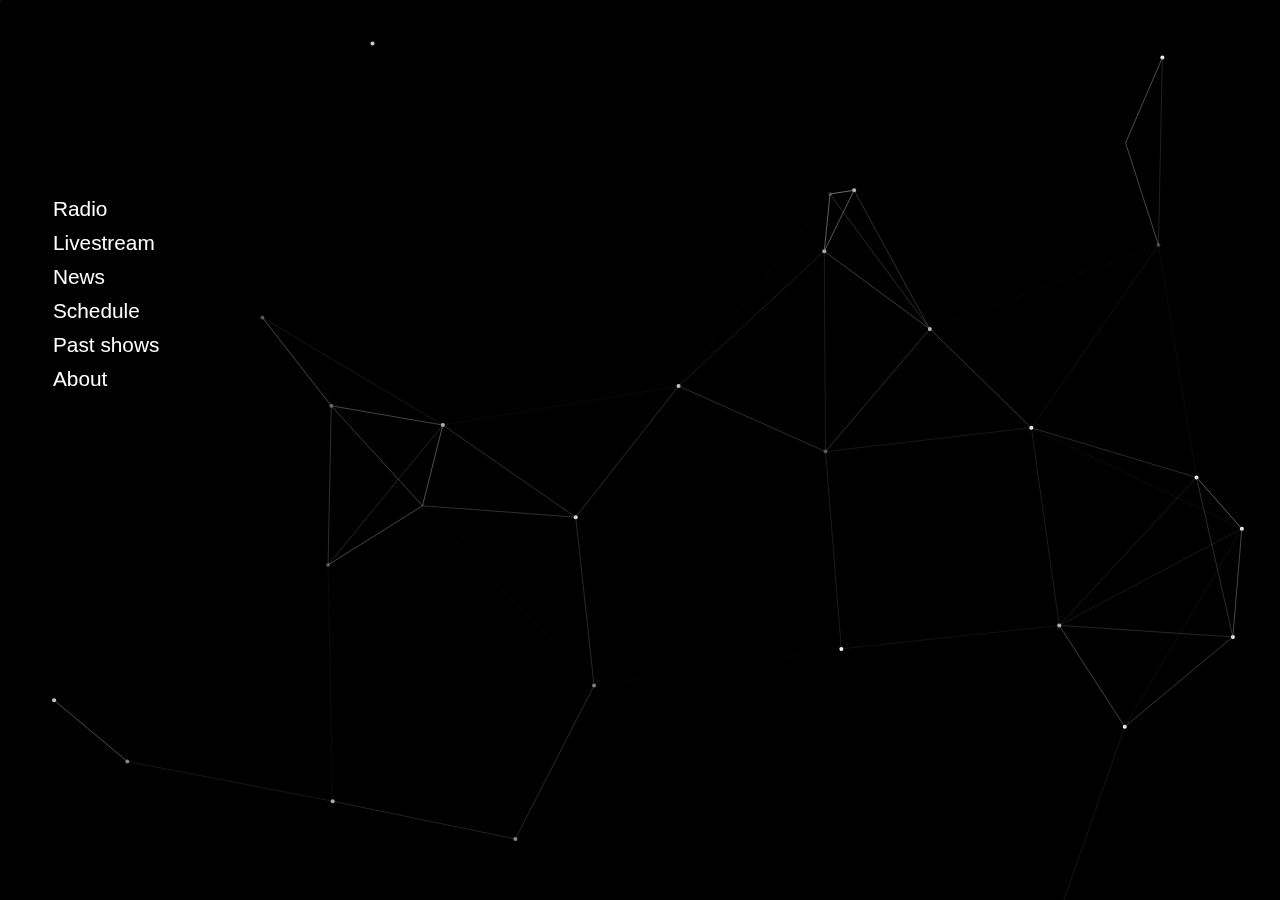
<file: livestream.html>
<!doctype html>
<html>
<head>
<meta charset="utf-8">
<title>Neuvoids</title>
<link href="style.css" rel="stylesheet" type="text/css">
<link rel="icon" type="image/png" sizes="16x16" href="favicon-16x16.png">
</head>
<body>
  <canvas id="nokey">
  </canvas>
<ul>	
  <li><a href="index.html">Radio</a></li>
  <li><a href="livestream.html">Livestream</a></li>
  <li><a href="https://neuvoids.tumblr.com/" target="blank">News</a></li>
  <li><a href="schedule.html">Schedule</a></li>
  <li><a href="shows.html">Past shows</a></li>
  <li><a href="about.html">About</a></li>	
  </a>
</ul>
  <iframe src="https://player.twitch.tv/?channel=neuvoids" frameborder="0" allowfullscreen="true" scrolling="no" height="378" width="620"></iframe>
  

  <script>var canvas = document.getElementById('nokey'),
      can_w = parseInt(canvas.getAttribute('width')),
      can_h = parseInt(canvas.getAttribute('height')),
      ctx = canvas.getContext('2d');

  // console.log(typeof can_w);

  var ball = {
          x: 0,
          y: 0,
          vx: 0,
          vy: 0,
          r: 0,
          alpha: 1,
          phase: 0
      },
      ball_color = {
          r: 255,
          g: 255,
          b: 255
      },
      R = 2,
      balls = [],
      alpha_f = 0.03,
      alpha_phase = 0,

// Line
      link_line_width = 0.8,
      dis_limit = 260,
      add_mouse_point = true,
      mouse_in = false,
      mouse_ball = {
          x: 0,
          y: 0,
          vx: 0,
          vy: 0,
          r: 0,
          type: 'mouse'
      };

  // Random speed
  function getRandomSpeed(pos){
      var  min = -1,
          max = 1;
      switch(pos){
          case 'top':
              return [randomNumFrom(min, max), randomNumFrom(0.1, max)];
              break;
          case 'right':
              return [randomNumFrom(min, -0.1), randomNumFrom(min, max)];
              break;
          case 'bottom':
              return [randomNumFrom(min, max), randomNumFrom(min, -0.1)];
              break;
          case 'left':
              return [randomNumFrom(0.1, max), randomNumFrom(min, max)];
              break;
          default:
              return;
              break;
      }
  }
  function randomArrayItem(arr){
      return arr[Math.floor(Math.random() * arr.length)];
  }
  function randomNumFrom(min, max){
      return Math.random()*(max - min) + min;
  }
  console.log(randomNumFrom(0, 10));
  // Random Ball
  function getRandomBall(){
      var pos = randomArrayItem(['top', 'right', 'bottom', 'left']);
      switch(pos){
          case 'top':
              return {
                  x: randomSidePos(can_w),
                  y: -R,
                  vx: getRandomSpeed('top')[0],
                  vy: getRandomSpeed('top')[1],
                  r: R,
                  alpha: 1,
                  phase: randomNumFrom(0, 10)
              }
              break;
          case 'right':
              return {
                  x: can_w + R,
                  y: randomSidePos(can_h),
                  vx: getRandomSpeed('right')[0],
                  vy: getRandomSpeed('right')[1],
                  r: R,
                  alpha: 1,
                  phase: randomNumFrom(0, 10)
              }
              break;
          case 'bottom':
              return {
                  x: randomSidePos(can_w),
                  y: can_h + R,
                  vx: getRandomSpeed('bottom')[0],
                  vy: getRandomSpeed('bottom')[1],
                  r: R,
                  alpha: 1,
                  phase: randomNumFrom(0, 10)
              }
              break;
          case 'left':
              return {
                  x: -R,
                  y: randomSidePos(can_h),
                  vx: getRandomSpeed('left')[0],
                  vy: getRandomSpeed('left')[1],
                  r: R,
                  alpha: 1,
                  phase: randomNumFrom(0, 10)
              }
              break;
      }
  }
  function randomSidePos(length){
      return Math.ceil(Math.random() * length);
  }

  // Draw Ball
  function renderBalls(){
      Array.prototype.forEach.call(balls, function(b){
          if(!b.hasOwnProperty('type')){
              ctx.fillStyle = 'rgba('+ball_color.r+','+ball_color.g+','+ball_color.b+','+b.alpha+')';
              ctx.beginPath();
              ctx.arc(b.x, b.y, R, 0, Math.PI*2, true);
              ctx.closePath();
              ctx.fill();
          }
      });
  }

  // Update balls
  function updateBalls(){
      var new_balls = [];
      Array.prototype.forEach.call(balls, function(b){
          b.x += b.vx;
          b.y += b.vy;

          if(b.x > -(50) && b.x < (can_w+50) && b.y > -(50) && b.y < (can_h+50)){
              new_balls.push(b);
          }

          // alpha change
          b.phase += alpha_f;
          b.alpha = Math.abs(Math.cos(b.phase));
          // console.log(b.alpha);
      });

      balls = new_balls.slice(0);
  }

  // loop alpha
  function loopAlphaInf(){

  }

  // Draw lines
  function renderLines(){
      var fraction, alpha;
      for (var i = 0; i < balls.length; i++) {
          for (var j = i + 1; j < balls.length; j++) {

              fraction = getDisOf(balls[i], balls[j]) / dis_limit;

              if(fraction < 1){
                  alpha = (1 - fraction).toString();

                  ctx.strokeStyle = 'rgba(150,150,150,'+alpha+')';
                  ctx.lineWidth = link_line_width;

                  ctx.beginPath();
                  ctx.moveTo(balls[i].x, balls[i].y);
                  ctx.lineTo(balls[j].x, balls[j].y);
                  ctx.stroke();
                  ctx.closePath();
              }
          }
      }
  }

  // calculate distance between two points
  function getDisOf(b1, b2){
      var  delta_x = Math.abs(b1.x - b2.x),
          delta_y = Math.abs(b1.y - b2.y);

      return Math.sqrt(delta_x*delta_x + delta_y*delta_y);
  }

  // add balls if there a little balls
  function addBallIfy(){
      if(balls.length < 20){
          balls.push(getRandomBall());
      }
  }

  // Render
  function render(){
      ctx.clearRect(0, 0, can_w, can_h);

      renderBalls();

      renderLines();

      updateBalls();

      addBallIfy();

      window.requestAnimationFrame(render);
  }

  // Init Balls
  function initBalls(num){
      for(var i = 1; i <= num; i++){
          balls.push({
              x: randomSidePos(can_w),
              y: randomSidePos(can_h),
              vx: getRandomSpeed('top')[0],
              vy: getRandomSpeed('top')[1],
              r: R,
              alpha: 1,
              phase: randomNumFrom(0, 10)
          });
      }
  }
  // Init Canvas
  function initCanvas(){
      canvas.setAttribute('width', window.innerWidth);
      canvas.setAttribute('height', window.innerHeight);

      can_w = parseInt(canvas.getAttribute('width'));
      can_h = parseInt(canvas.getAttribute('height'));
  }
  window.addEventListener('resize', function(e){
      console.log('Window Resize...');
      initCanvas();
  });

  function goMovie(){
      initCanvas();
      initBalls(30);
      window.requestAnimationFrame(render);
  }
  goMovie();

  // Mouse effect
  canvas.addEventListener('mouseenter', function(){
      console.log('mouseenter');
      mouse_in = true;
      balls.push(mouse_ball);
  });
  canvas.addEventListener('mouseleave', function(){
      console.log('mouseleave');
      mouse_in = false;
      var new_balls = [];
      Array.prototype.forEach.call(balls, function(b){
          if(!b.hasOwnProperty('type')){
              new_balls.push(b);
          }
      });
      balls = new_balls.slice(0);
  });
  canvas.addEventListener('mousemove', function(e){
      var e = e || window.event;
      mouse_ball.x = e.pageX;
      mouse_ball.y = e.pageY;
      // console.log(mouse_ball);
  });
  </script>
</body>
	
</html>
</file>
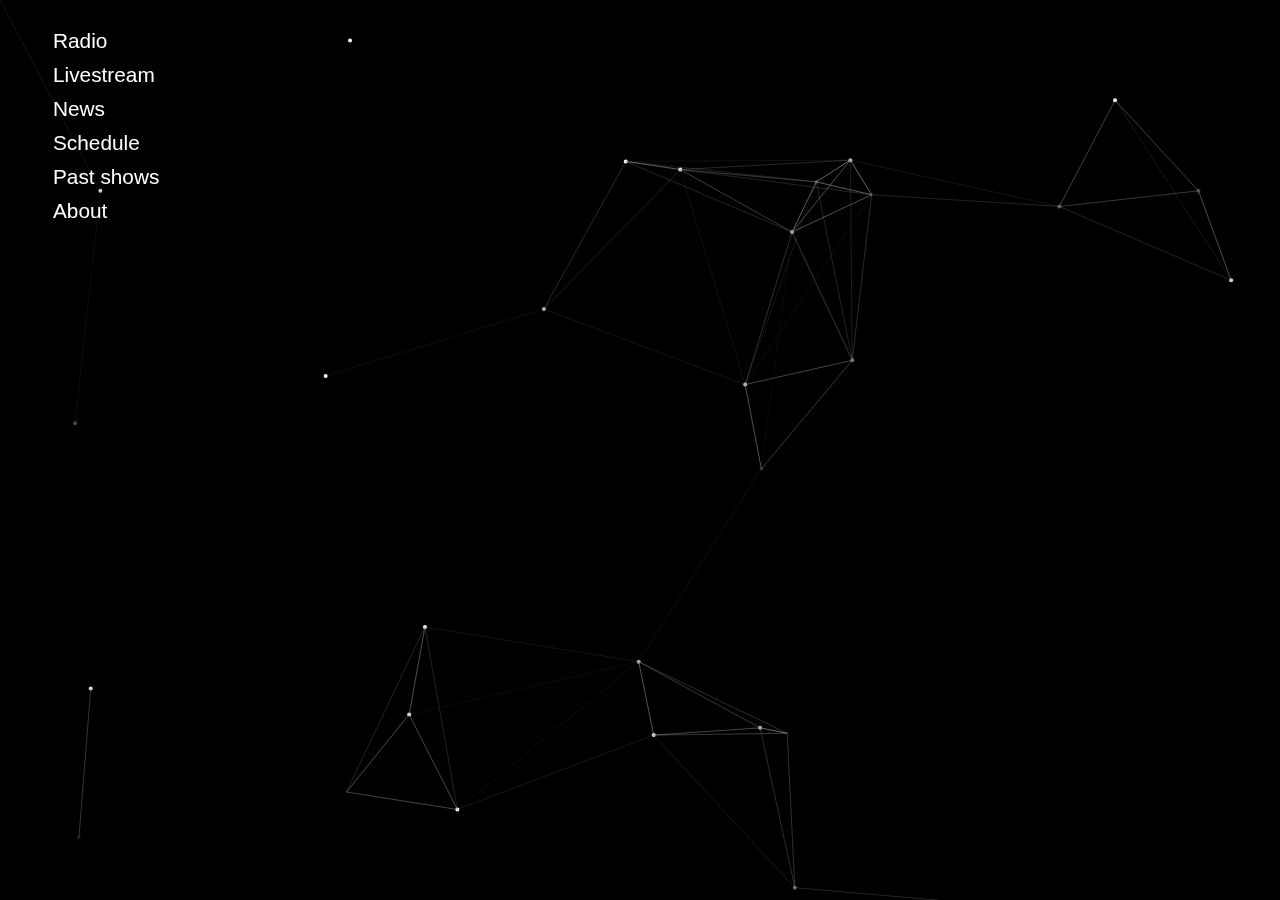
<file: schedule.html>
<!doctype html>
<html>
<head>
<meta charset="utf-8">
<title>Neuvoids</title>
<link href="style.css" rel="stylesheet" type="text/css">
<link rel="icon" type="image/png" sizes="16x16" href="favicon-16x16.png">
</head>
<body>
  <canvas id="nokey">
  </canvas>
<ul>	
  <li><a href="index.html">Radio</a></li>
  <li><a href="livestream.html">Livestream</a></li>
  <li><a href="https://neuvoids.tumblr.com/" target="blank">News</a></li>
  <li><a href="schedule.html">Schedule</a></li>
  <li><a href="shows.html">Past shows</a></li>
  <li><a href="about.html">About</a></li>	
  </a>
</ul>
  <p>Coming soon</p>
  

  <script>var canvas = document.getElementById('nokey'),
      can_w = parseInt(canvas.getAttribute('width')),
      can_h = parseInt(canvas.getAttribute('height')),
      ctx = canvas.getContext('2d');

  // console.log(typeof can_w);

  var ball = {
          x: 0,
          y: 0,
          vx: 0,
          vy: 0,
          r: 0,
          alpha: 1,
          phase: 0
      },
      ball_color = {
          r: 255,
          g: 255,
          b: 255
      },
      R = 2,
      balls = [],
      alpha_f = 0.03,
      alpha_phase = 0,

// Line
      link_line_width = 0.8,
      dis_limit = 260,
      add_mouse_point = true,
      mouse_in = false,
      mouse_ball = {
          x: 0,
          y: 0,
          vx: 0,
          vy: 0,
          r: 0,
          type: 'mouse'
      };

  // Random speed
  function getRandomSpeed(pos){
      var  min = -1,
          max = 1;
      switch(pos){
          case 'top':
              return [randomNumFrom(min, max), randomNumFrom(0.1, max)];
              break;
          case 'right':
              return [randomNumFrom(min, -0.1), randomNumFrom(min, max)];
              break;
          case 'bottom':
              return [randomNumFrom(min, max), randomNumFrom(min, -0.1)];
              break;
          case 'left':
              return [randomNumFrom(0.1, max), randomNumFrom(min, max)];
              break;
          default:
              return;
              break;
      }
  }
  function randomArrayItem(arr){
      return arr[Math.floor(Math.random() * arr.length)];
  }
  function randomNumFrom(min, max){
      return Math.random()*(max - min) + min;
  }
  console.log(randomNumFrom(0, 10));
  // Random Ball
  function getRandomBall(){
      var pos = randomArrayItem(['top', 'right', 'bottom', 'left']);
      switch(pos){
          case 'top':
              return {
                  x: randomSidePos(can_w),
                  y: -R,
                  vx: getRandomSpeed('top')[0],
                  vy: getRandomSpeed('top')[1],
                  r: R,
                  alpha: 1,
                  phase: randomNumFrom(0, 10)
              }
              break;
          case 'right':
              return {
                  x: can_w + R,
                  y: randomSidePos(can_h),
                  vx: getRandomSpeed('right')[0],
                  vy: getRandomSpeed('right')[1],
                  r: R,
                  alpha: 1,
                  phase: randomNumFrom(0, 10)
              }
              break;
          case 'bottom':
              return {
                  x: randomSidePos(can_w),
                  y: can_h + R,
                  vx: getRandomSpeed('bottom')[0],
                  vy: getRandomSpeed('bottom')[1],
                  r: R,
                  alpha: 1,
                  phase: randomNumFrom(0, 10)
              }
              break;
          case 'left':
              return {
                  x: -R,
                  y: randomSidePos(can_h),
                  vx: getRandomSpeed('left')[0],
                  vy: getRandomSpeed('left')[1],
                  r: R,
                  alpha: 1,
                  phase: randomNumFrom(0, 10)
              }
              break;
      }
  }
  function randomSidePos(length){
      return Math.ceil(Math.random() * length);
  }

  // Draw Ball
  function renderBalls(){
      Array.prototype.forEach.call(balls, function(b){
          if(!b.hasOwnProperty('type')){
              ctx.fillStyle = 'rgba('+ball_color.r+','+ball_color.g+','+ball_color.b+','+b.alpha+')';
              ctx.beginPath();
              ctx.arc(b.x, b.y, R, 0, Math.PI*2, true);
              ctx.closePath();
              ctx.fill();
          }
      });
  }

  // Update balls
  function updateBalls(){
      var new_balls = [];
      Array.prototype.forEach.call(balls, function(b){
          b.x += b.vx;
          b.y += b.vy;

          if(b.x > -(50) && b.x < (can_w+50) && b.y > -(50) && b.y < (can_h+50)){
              new_balls.push(b);
          }

          // alpha change
          b.phase += alpha_f;
          b.alpha = Math.abs(Math.cos(b.phase));
          // console.log(b.alpha);
      });

      balls = new_balls.slice(0);
  }

  // loop alpha
  function loopAlphaInf(){

  }

  // Draw lines
  function renderLines(){
      var fraction, alpha;
      for (var i = 0; i < balls.length; i++) {
          for (var j = i + 1; j < balls.length; j++) {

              fraction = getDisOf(balls[i], balls[j]) / dis_limit;

              if(fraction < 1){
                  alpha = (1 - fraction).toString();

                  ctx.strokeStyle = 'rgba(150,150,150,'+alpha+')';
                  ctx.lineWidth = link_line_width;

                  ctx.beginPath();
                  ctx.moveTo(balls[i].x, balls[i].y);
                  ctx.lineTo(balls[j].x, balls[j].y);
                  ctx.stroke();
                  ctx.closePath();
              }
          }
      }
  }

  // calculate distance between two points
  function getDisOf(b1, b2){
      var  delta_x = Math.abs(b1.x - b2.x),
          delta_y = Math.abs(b1.y - b2.y);

      return Math.sqrt(delta_x*delta_x + delta_y*delta_y);
  }

  // add balls if there a little balls
  function addBallIfy(){
      if(balls.length < 20){
          balls.push(getRandomBall());
      }
  }

  // Render
  function render(){
      ctx.clearRect(0, 0, can_w, can_h);

      renderBalls();

      renderLines();

      updateBalls();

      addBallIfy();

      window.requestAnimationFrame(render);
  }

  // Init Balls
  function initBalls(num){
      for(var i = 1; i <= num; i++){
          balls.push({
              x: randomSidePos(can_w),
              y: randomSidePos(can_h),
              vx: getRandomSpeed('top')[0],
              vy: getRandomSpeed('top')[1],
              r: R,
              alpha: 1,
              phase: randomNumFrom(0, 10)
          });
      }
  }
  // Init Canvas
  function initCanvas(){
      canvas.setAttribute('width', window.innerWidth);
      canvas.setAttribute('height', window.innerHeight);

      can_w = parseInt(canvas.getAttribute('width'));
      can_h = parseInt(canvas.getAttribute('height'));
  }
  window.addEventListener('resize', function(e){
      console.log('Window Resize...');
      initCanvas();
  });

  function goMovie(){
      initCanvas();
      initBalls(30);
      window.requestAnimationFrame(render);
  }
  goMovie();

  // Mouse effect
  canvas.addEventListener('mouseenter', function(){
      console.log('mouseenter');
      mouse_in = true;
      balls.push(mouse_ball);
  });
  canvas.addEventListener('mouseleave', function(){
      console.log('mouseleave');
      mouse_in = false;
      var new_balls = [];
      Array.prototype.forEach.call(balls, function(b){
          if(!b.hasOwnProperty('type')){
              new_balls.push(b);
          }
      });
      balls = new_balls.slice(0);
  });
  canvas.addEventListener('mousemove', function(e){
      var e = e || window.event;
      mouse_ball.x = e.pageX;
      mouse_ball.y = e.pageY;
      // console.log(mouse_ball);
  });
  </script>
</body>
	
</html>
</file>
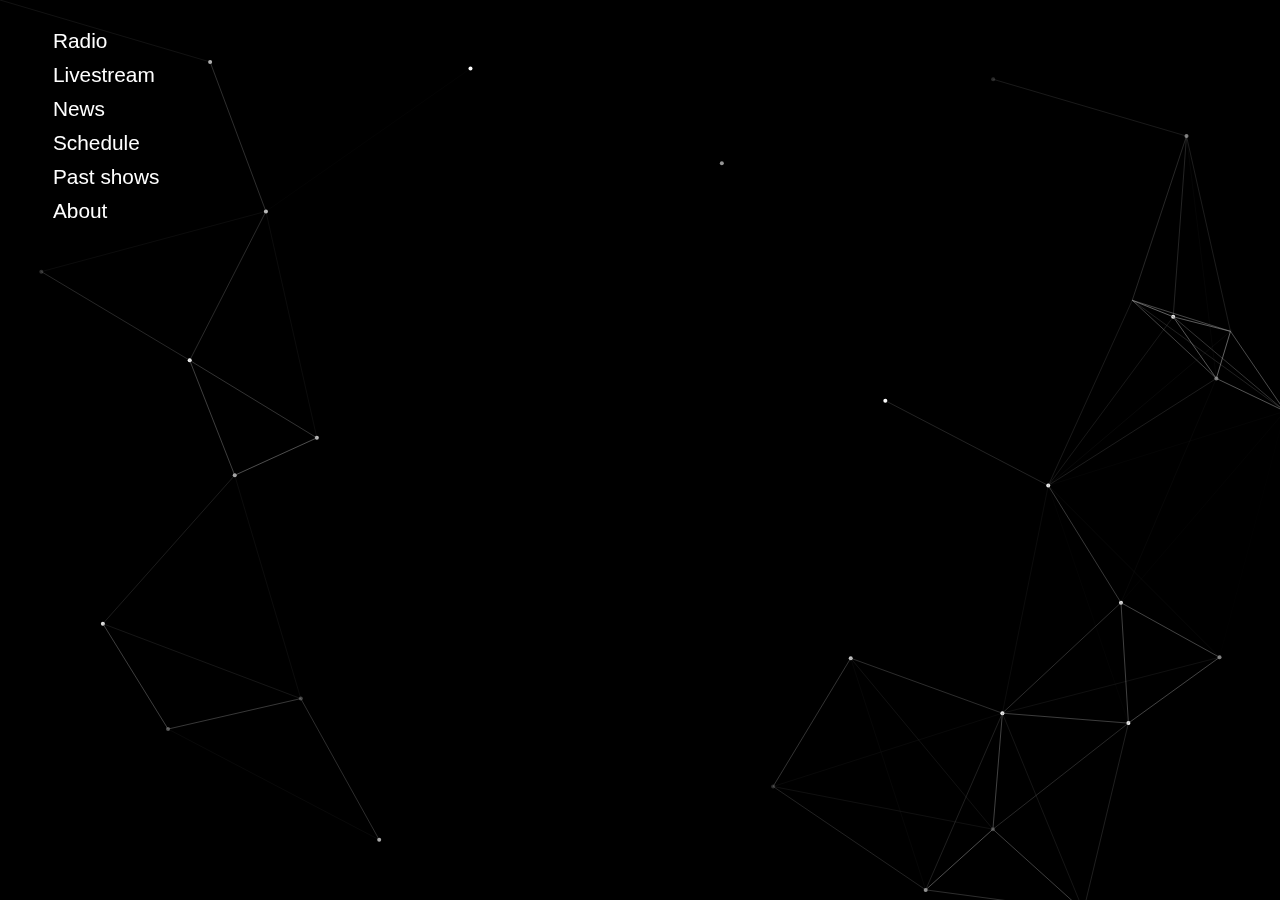
<file: shows.html>
<!doctype html>
<html>
<head>
<meta charset="utf-8">
<title>Neuvoids' news</title>
<link href="style.css" rel="stylesheet" type="text/css">
<link rel="icon" type="image/png" sizes="16x16" href="favicon-16x16.png">
</head>
<body>
<canvas id="nokey">
  </canvas>
<ul>
  <li><a href="index.html">Radio</a></li>
  <li><a href="livestream.html">Livestream</a></li>
  <li><a href="https://neuvoids.tumblr.com/" target="blank">News</a></li>
  <li><a href="schedule.html">Schedule</a></li>
  <li><a href="shows.html">Past shows</a></li>
  <li><a href="about.html">About</a></li>	
  </a>
</ul> 
<iframe width="50%" height="120" src="https://www.mixcloud.com/widget/iframe/?hide_cover=1&feed=%2FNeuvoids%2F" frameborder="0" ></iframe>
<script>var canvas = document.getElementById('nokey'),
      can_w = parseInt(canvas.getAttribute('width')),
      can_h = parseInt(canvas.getAttribute('height')),
      ctx = canvas.getContext('2d');

  // console.log(typeof can_w);

  var ball = {
          x: 0,
          y: 0,
          vx: 0,
          vy: 0,
          r: 0,
          alpha: 1,
          phase: 0
      },
      ball_color = {
          r: 255,
          g: 255,
          b: 255
      },
      R = 2,
      balls = [],
      alpha_f = 0.03,
      alpha_phase = 0,

// Line
      link_line_width = 0.8,
      dis_limit = 260,
      add_mouse_point = true,
      mouse_in = false,
      mouse_ball = {
          x: 0,
          y: 0,
          vx: 0,
          vy: 0,
          r: 0,
          type: 'mouse'
      };

  // Random speed
  function getRandomSpeed(pos){
      var  min = -1,
          max = 1;
      switch(pos){
          case 'top':
              return [randomNumFrom(min, max), randomNumFrom(0.1, max)];
              break;
          case 'right':
              return [randomNumFrom(min, -0.1), randomNumFrom(min, max)];
              break;
          case 'bottom':
              return [randomNumFrom(min, max), randomNumFrom(min, -0.1)];
              break;
          case 'left':
              return [randomNumFrom(0.1, max), randomNumFrom(min, max)];
              break;
          default:
              return;
              break;
      }
  }
  function randomArrayItem(arr){
      return arr[Math.floor(Math.random() * arr.length)];
  }
  function randomNumFrom(min, max){
      return Math.random()*(max - min) + min;
  }
  console.log(randomNumFrom(0, 10));
  // Random Ball
  function getRandomBall(){
      var pos = randomArrayItem(['top', 'right', 'bottom', 'left']);
      switch(pos){
          case 'top':
              return {
                  x: randomSidePos(can_w),
                  y: -R,
                  vx: getRandomSpeed('top')[0],
                  vy: getRandomSpeed('top')[1],
                  r: R,
                  alpha: 1,
                  phase: randomNumFrom(0, 10)
              }
              break;
          case 'right':
              return {
                  x: can_w + R,
                  y: randomSidePos(can_h),
                  vx: getRandomSpeed('right')[0],
                  vy: getRandomSpeed('right')[1],
                  r: R,
                  alpha: 1,
                  phase: randomNumFrom(0, 10)
              }
              break;
          case 'bottom':
              return {
                  x: randomSidePos(can_w),
                  y: can_h + R,
                  vx: getRandomSpeed('bottom')[0],
                  vy: getRandomSpeed('bottom')[1],
                  r: R,
                  alpha: 1,
                  phase: randomNumFrom(0, 10)
              }
              break;
          case 'left':
              return {
                  x: -R,
                  y: randomSidePos(can_h),
                  vx: getRandomSpeed('left')[0],
                  vy: getRandomSpeed('left')[1],
                  r: R,
                  alpha: 1,
                  phase: randomNumFrom(0, 10)
              }
              break;
      }
  }
  function randomSidePos(length){
      return Math.ceil(Math.random() * length);
  }

  // Draw Ball
  function renderBalls(){
      Array.prototype.forEach.call(balls, function(b){
          if(!b.hasOwnProperty('type')){
              ctx.fillStyle = 'rgba('+ball_color.r+','+ball_color.g+','+ball_color.b+','+b.alpha+')';
              ctx.beginPath();
              ctx.arc(b.x, b.y, R, 0, Math.PI*2, true);
              ctx.closePath();
              ctx.fill();
          }
      });
  }

  // Update balls
  function updateBalls(){
      var new_balls = [];
      Array.prototype.forEach.call(balls, function(b){
          b.x += b.vx;
          b.y += b.vy;

          if(b.x > -(50) && b.x < (can_w+50) && b.y > -(50) && b.y < (can_h+50)){
              new_balls.push(b);
          }

          // alpha change
          b.phase += alpha_f;
          b.alpha = Math.abs(Math.cos(b.phase));
          // console.log(b.alpha);
      });

      balls = new_balls.slice(0);
  }

  // loop alpha
  function loopAlphaInf(){

  }

  // Draw lines
  function renderLines(){
      var fraction, alpha;
      for (var i = 0; i < balls.length; i++) {
          for (var j = i + 1; j < balls.length; j++) {

              fraction = getDisOf(balls[i], balls[j]) / dis_limit;

              if(fraction < 1){
                  alpha = (1 - fraction).toString();

                  ctx.strokeStyle = 'rgba(150,150,150,'+alpha+')';
                  ctx.lineWidth = link_line_width;

                  ctx.beginPath();
                  ctx.moveTo(balls[i].x, balls[i].y);
                  ctx.lineTo(balls[j].x, balls[j].y);
                  ctx.stroke();
                  ctx.closePath();
              }
          }
      }
  }

  // calculate distance between two points
  function getDisOf(b1, b2){
      var  delta_x = Math.abs(b1.x - b2.x),
          delta_y = Math.abs(b1.y - b2.y);

      return Math.sqrt(delta_x*delta_x + delta_y*delta_y);
  }

  // add balls if there a little balls
  function addBallIfy(){
      if(balls.length < 20){
          balls.push(getRandomBall());
      }
  }

  // Render
  function render(){
      ctx.clearRect(0, 0, can_w, can_h);

      renderBalls();

      renderLines();

      updateBalls();

      addBallIfy();

      window.requestAnimationFrame(render);
  }

  // Init Balls
  function initBalls(num){
      for(var i = 1; i <= num; i++){
          balls.push({
              x: randomSidePos(can_w),
              y: randomSidePos(can_h),
              vx: getRandomSpeed('top')[0],
              vy: getRandomSpeed('top')[1],
              r: R,
              alpha: 1,
              phase: randomNumFrom(0, 10)
          });
      }
  }
  // Init Canvas
  function initCanvas(){
      canvas.setAttribute('width', window.innerWidth);
      canvas.setAttribute('height', window.innerHeight);

      can_w = parseInt(canvas.getAttribute('width'));
      can_h = parseInt(canvas.getAttribute('height'));
  }
  window.addEventListener('resize', function(e){
      console.log('Window Resize...');
      initCanvas();
  });

  function goMovie(){
      initCanvas();
      initBalls(30);
      window.requestAnimationFrame(render);
  }
  goMovie();

  // Mouse effect
  canvas.addEventListener('mouseenter', function(){
      console.log('mouseenter');
      mouse_in = true;
      balls.push(mouse_ball);
  });
  canvas.addEventListener('mouseleave', function(){
      console.log('mouseleave');
      mouse_in = false;
      var new_balls = [];
      Array.prototype.forEach.call(balls, function(b){
          if(!b.hasOwnProperty('type')){
              new_balls.push(b);
          }
      });
      balls = new_balls.slice(0);
  });
  canvas.addEventListener('mousemove', function(e){
      var e = e || window.event;
      mouse_ball.x = e.pageX;
      mouse_ball.y = e.pageY;
      // console.log(mouse_ball);
  });
  </script>
</body>
</html>
</file>
<file: style.css>
html {
    font-family: Arial, Helvetica, sans-serif;
}

#home {
    overflow: auto;
    width: 100%;
    height: 100%;
}


.navbar {
    text-orientation: mixed;
    writing-mode: vertical-rl;
    margin: 0;
    padding: 0;
    list-style-type: none;
    display: inline-block;
    vertical-align: middle;
    margin-top: 0%;
}

.navbar, a {
    color: white;
    text-decoration: none;
    font-size: 130%;
    padding: 5px;
    display: inline-block;
}

a:hover {
   background-color: white;
   color: black;
}


ul {
    display: inline-block;
}

canvas {
    position:absolute;
    top:0;
    left:0;
    width:100%;
    height:100%;
    z-index:-1;
    background-color: #000;
}

img {
    left: 33%;
    margin: 0 auto;
    vertical-align: middle;
    position: fixed;
    top: 15%;
}

#about {
    color: white;
    width: 100%;
    height: 100%;
    vertical-align: middle;
    text-align: center;
    overflow: auto;
}
</file>
